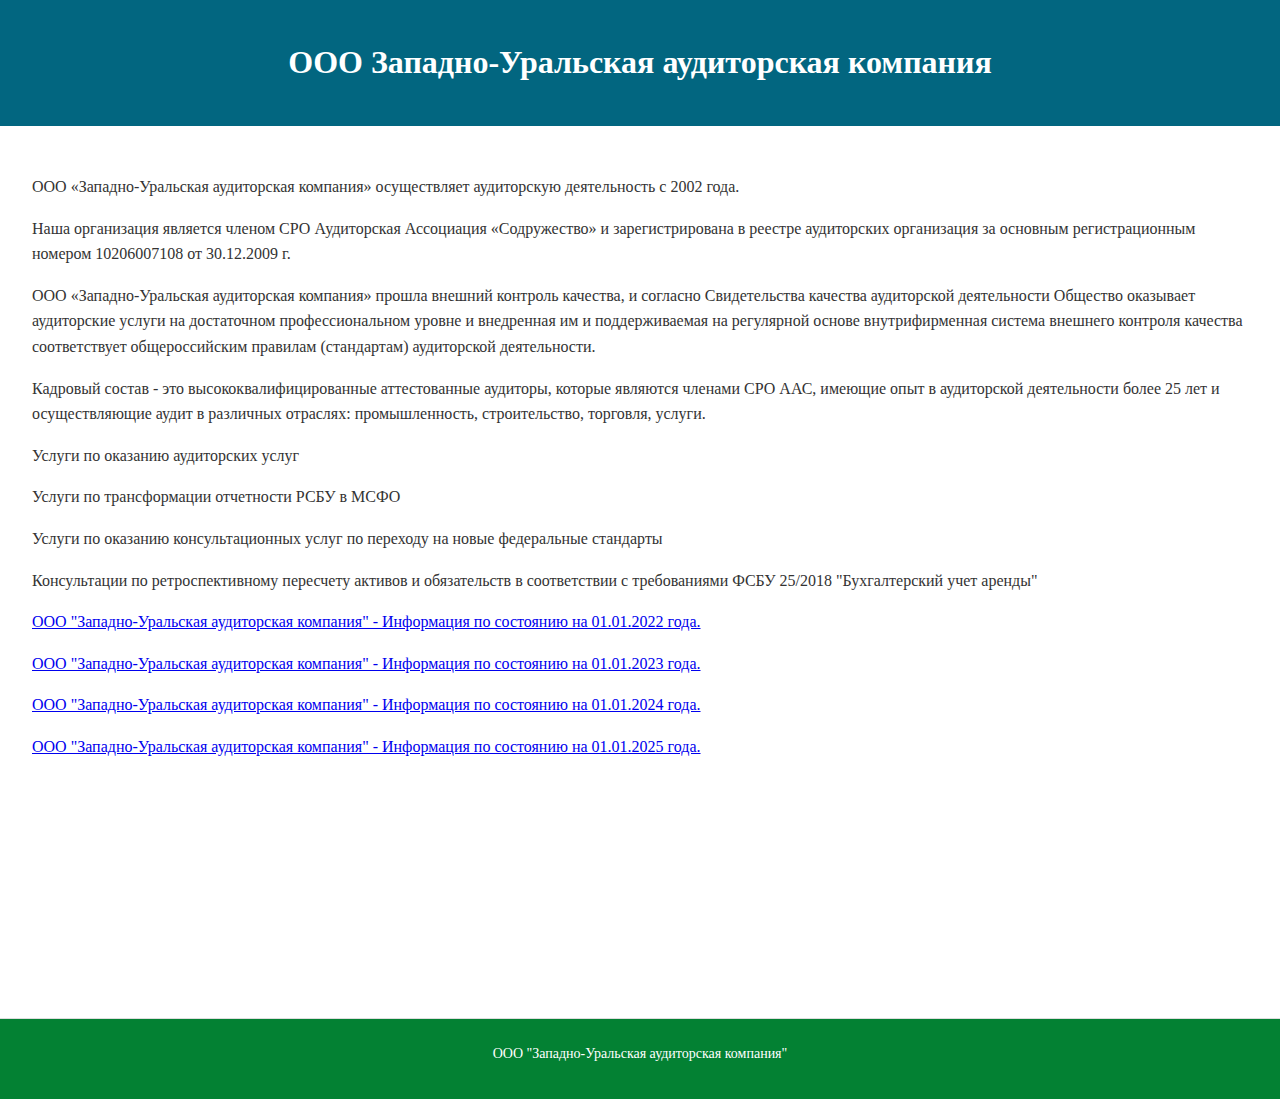
<file: index.html>
<!DOCTYPE html>
<html lang="ru">
<head>
    <title>ООО "Западно-Уральская аудиторская компания"</title>
    <meta charset="UTF-8">
    <meta name="viewport" content="width=device-width, initial-scale=1.0">
    <link rel="stylesheet" href="style.css">
</head>
<body>
    <header>
        <h1>ООО Западно-Уральская аудиторская компания</h1>
    </header>
     <main>
        <p>ООО «Западно-Уральская аудиторская компания» осуществляет аудиторскую деятельность с 2002 года. </p>
        <p>Наша организация является членом СРО Аудиторская Ассоциация «Содружество» и зарегистрирована в реестре аудиторских организация за основным регистрационным номером 10206007108 от 30.12.2009 г.</p>
        <p>ООО «Западно-Уральская аудиторская компания»  прошла внешний контроль качества, и согласно  Свидетельства качества аудиторской деятельности Общество оказывает аудиторские услуги на достаточном профессиональном уровне и внедренная им и поддерживаемая на регулярной основе внутрифирменная система внешнего контроля качества соответствует общероссийским правилам (стандартам) аудиторской деятельности.</p>
        <p>Кадровый состав - это высококвалифицированные аттестованные аудиторы, которые являются членами СРО ААС,   имеющие опыт в аудиторской деятельности  более 25 лет  и осуществляющие аудит  в различных отраслях:  промышленность, строительство, торговля, услуги.</p>
        <p>Услуги по оказанию аудиторских услуг</p>
        <p>Услуги по трансформации отчетности РСБУ в МСФО</p>
        <p>Услуги по оказанию консультационных услуг по переходу на новые федеральные стандарты</p>
        <p>Консультации по ретроспективному пересчету активов и обязательств в соответствии с требованиями ФСБУ 25/2018 "Бухгалтерский учет аренды"</p>
        <p><a href="zuak\ООО ЗУАК.doc" download> ООО "Западно-Уральская аудиторская компания" - Информация по состоянию на 01.01.2022 года.</a></p>

        <p><a href="zuak\ООО ЗУАК 2022.doc" download> ООО "Западно-Уральская аудиторская компания" - Информация по состоянию на 01.01.2023 года.</a></p>

        <p><a href="zuak\ООО ЗУАК 2023 по состянию на 01.01.12024.doc" download> ООО "Западно-Уральская аудиторская компания" - Информация по состоянию на 01.01.2024 года.</a></p>

        <p><a href="zuak\ООО ЗУАК 2024 по состоянию на 01.01.2025.doc" download> ООО "Западно-Уральская аудиторская компания" - Информация по состоянию на 01.01.2025 года.</a></p>
        
    </main>  
    <footer>
        <p>ООО "Западно-Уральская аудиторская компания"</p>
    </footer>

 </body>
    </html>
</file>
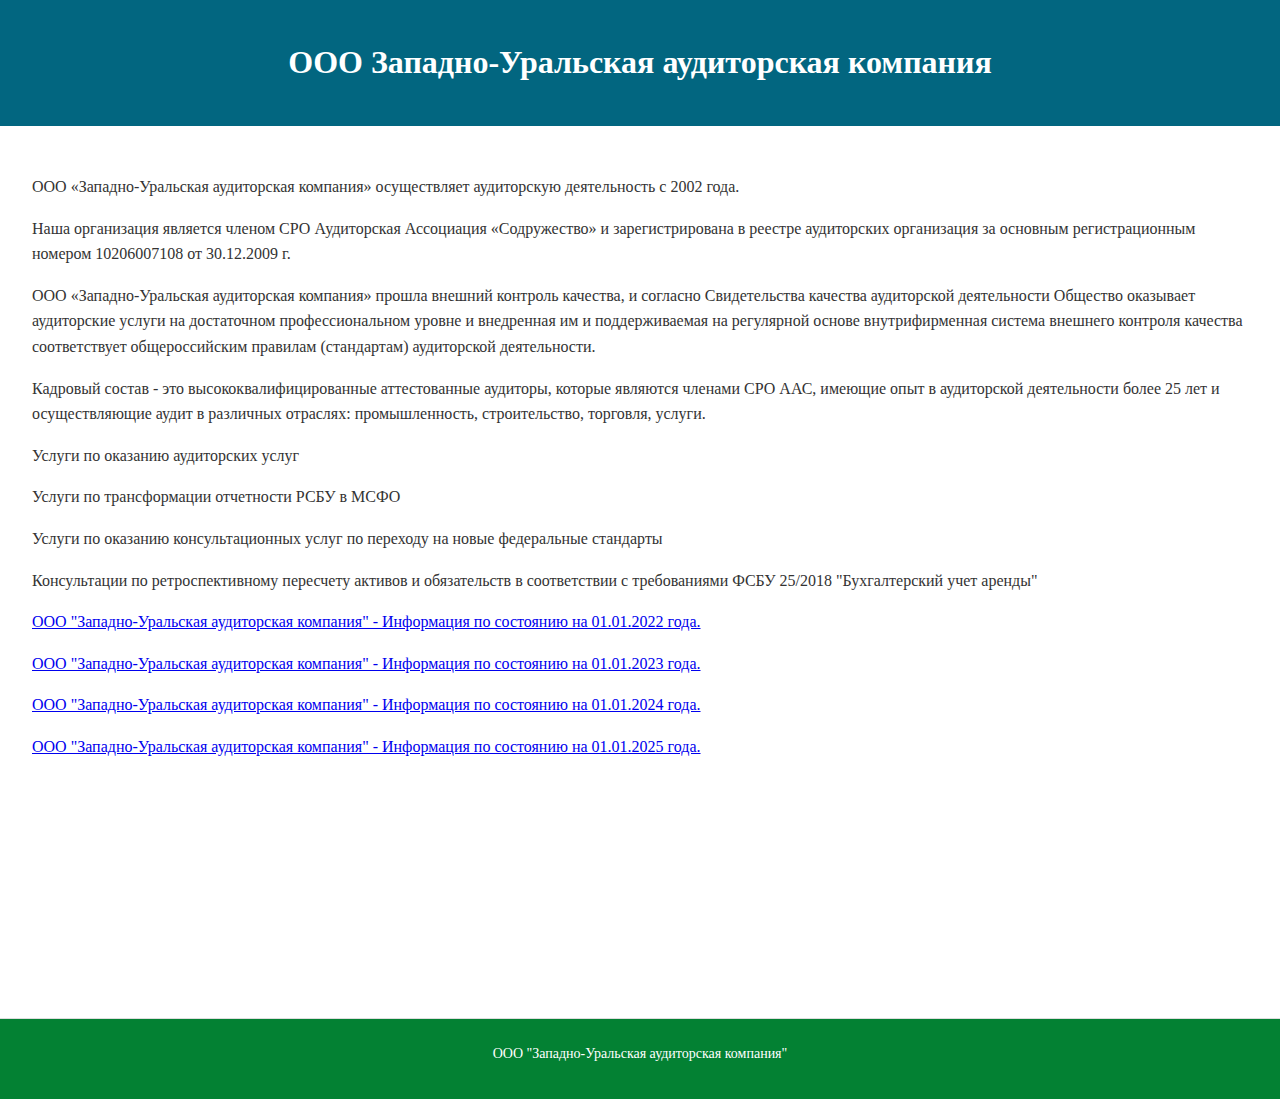
<file: zuak.html>
<!DOCTYPE html>
<html lang="ru">
<head>
    <title>ООО "Западно-Уральская аудиторская компания"</title>
    <meta charset="UTF-8">
    <meta name="viewport" content="width=device-width, initial-scale=1.0">
    <link rel="stylesheet" href="style.css">
</head>
<body>
    <header>
        <h1>ООО Западно-Уральская аудиторская компания</h1>
    </header>
     <main>
        <p>ООО «Западно-Уральская аудиторская компания» осуществляет аудиторскую деятельность с 2002 года. </p>
        <p>Наша организация является членом СРО Аудиторская Ассоциация «Содружество» и зарегистрирована в реестре аудиторских организация за основным регистрационным номером 10206007108 от 30.12.2009 г.</p>
        <p>ООО «Западно-Уральская аудиторская компания»  прошла внешний контроль качества, и согласно  Свидетельства качества аудиторской деятельности Общество оказывает аудиторские услуги на достаточном профессиональном уровне и внедренная им и поддерживаемая на регулярной основе внутрифирменная система внешнего контроля качества соответствует общероссийским правилам (стандартам) аудиторской деятельности.</p>
        <p>Кадровый состав - это высококвалифицированные аттестованные аудиторы, которые являются членами СРО ААС,   имеющие опыт в аудиторской деятельности  более 25 лет  и осуществляющие аудит  в различных отраслях:  промышленность, строительство, торговля, услуги.</p>
        <p>Услуги по оказанию аудиторских услуг</p>
        <p>Услуги по трансформации отчетности РСБУ в МСФО</p>
        <p>Услуги по оказанию консультационных услуг по переходу на новые федеральные стандарты</p>
        <p>Консультации по ретроспективному пересчету активов и обязательств в соответствии с требованиями ФСБУ 25/2018 "Бухгалтерский учет аренды"</p>
        <p><a href="zuak\ООО ЗУАК.doc" download> ООО "Западно-Уральская аудиторская компания" - Информация по состоянию на 01.01.2022 года.</a></p>

        <p><a href="zuak\ООО ЗУАК 2022.doc" download> ООО "Западно-Уральская аудиторская компания" - Информация по состоянию на 01.01.2023 года.</a></p>

        <p><a href="zuak\ООО ЗУАК 2023 по состянию на 01.01.12024.doc" download> ООО "Западно-Уральская аудиторская компания" - Информация по состоянию на 01.01.2024 года.</a></p>

        <p><a href="zuak\ООО ЗУАК 2024 по состоянию на 01.01.2025.doc" download> ООО "Западно-Уральская аудиторская компания" - Информация по состоянию на 01.01.2025 года.</a></p>
        
    </main>  
    <footer>
        <p>ООО "Западно-Уральская аудиторская компания"</p>
    </footer>

 </body>
    </html>
</file>
<file: style.css>
body
    
    {
    font-family: 'Times New Roman', Times, serif;
    line-height: 1.6;
    margin: 0;
    padding: 0;
    color: #333;
    }
header { 
    background: #026680;
    color: white;
    padding: 1rem;
    text-align: center;
    }
main {
    padding: 2rem;
    padding-bottom: 70px;
    min-height: calc(100vh - 150px);
    }
footer {
    background: #038133;
    color: white;
    text-align: center;
    font-size: 14px;
    text-align: center;

    z-index: -10;

    height: 60px;
    padding: 10px 0;

    position: relative;
    margin-top: 40px;
    border-top: 1px solid #ddd;
    bottom: 0;
    left: 0;
    right: 0;
    
    width: 100%;
}
.main-menu ul {
    display: flex;
    background: #2c3e50;
    gap: 15px;
    list-style: none;
    padding: 0;
    margin: 0;
}
.main-menu li {
    position: relative;
}
.main-menu a {
    display: block;
    color: white;
    text-decoration: none;
    padding: 15px 20px;
    font-family: 'Times New Roman', Times, serif;
    transition: background 0.3s;
}
.main-menu a:hover {
    background: #34495e;
}
.main-menu li:not(:last-child)::after {
    content: "|";
    color: #7f8c8d;
    position: absolute;
    right: 0;
    top: 50%;
    transform: translateY(-50%);
}
</file>
